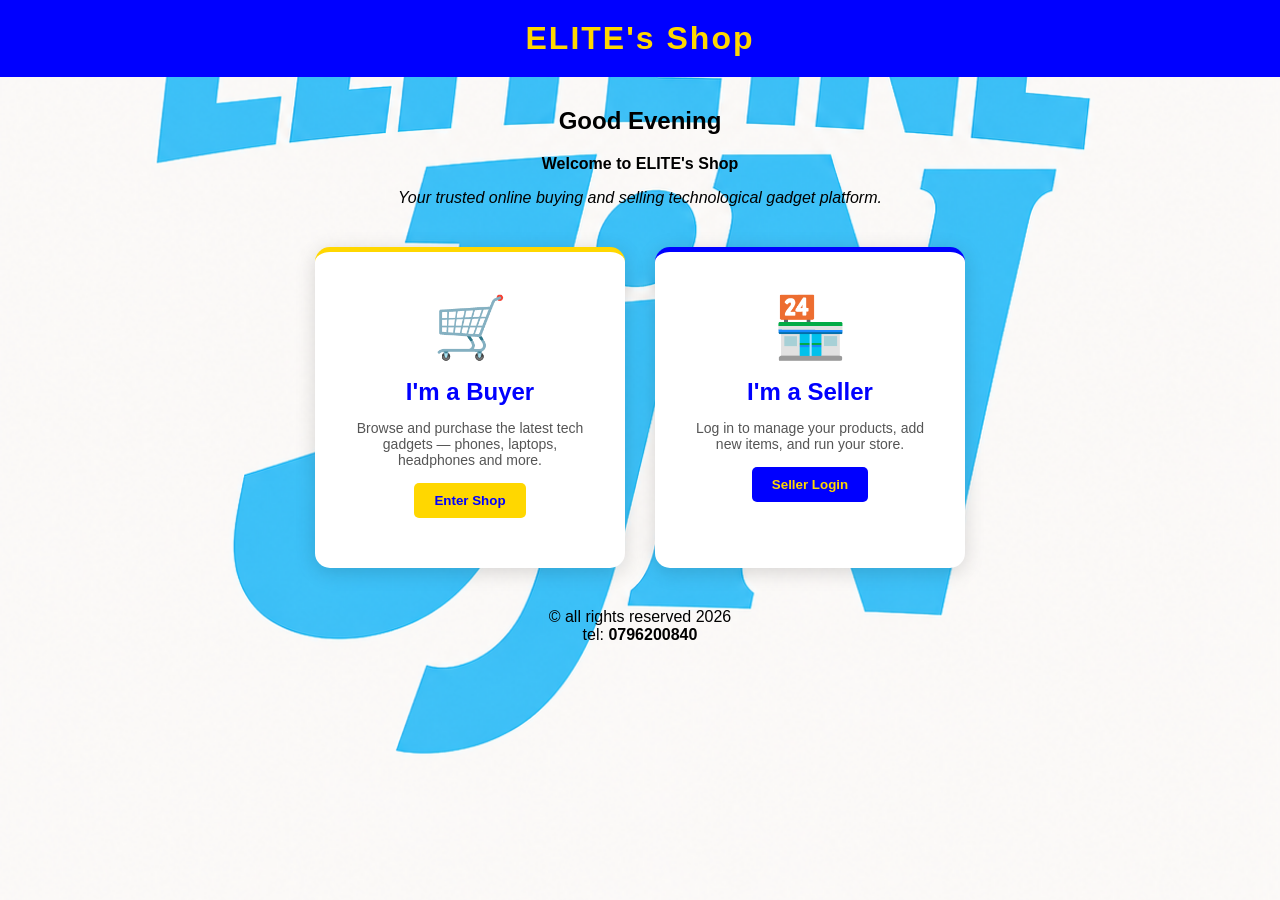
<file: index.html>
<!DOCTYPE html>
<html>
<head>
    <title>ELITE's Shop</title>
    <link rel="stylesheet" href="style.css">
</head>
<body>

<h1>ELITE's Shop</h1>

<div class="welcome-section">
    <h2 id="greeting"><b><i></i></b></h2>
    <p><b>Welcome to ELITE's Shop</b></p>
    <p><i>Your trusted online buying and selling technological gadget platform.</i></p>
</div>

<div class="role-cards">

  
    <a href="shop.html" class="role-card buyer">
        <div class="icon">🛒</div>
        <h2>I'm a Buyer</h2>
        <p>Browse and purchase the latest tech gadgets — phones, laptops, headphones and more.</p>
        <button style="margin-top:15px;">Enter Shop</button>
    </a>

   
    <div class="role-card seller" onclick="openSellerLogin()">
        <div class="icon">🏪</div>
        <h2>I'm a Seller</h2>
        <p>Log in to manage your products, add new items, and run your store.</p>
        <button style="margin-top:15px; background:blue; color:gold;">Seller Login</button>
    </div>

</div>

<p>&copy; all rights reserved 2026<br>
tel: <b>0796200840</b></p>


<div class="modal-overlay" id="sellerModal">
    <div class="modal">
        <button class="close-btn" onclick="closeSellerLogin()">✕</button>
        <div class="icon">🔐</div>
        <h2>Seller Login</h2>
        <input type="text" id="username" placeholder="Username" />
        <input type="password" id="password" placeholder="Password" />
        <p class="error-msg" id="errorMsg">❌ Incorrect username or password.</p>
        <button class="login-btn" onclick="sellerLogin()">Login</button>
    </div>
</div>

<script>
    
    const SELLER_USERNAME = "sango";
    const SELLER_PASSWORD = "2525";
    

    function openSellerLogin() {
        document.getElementById("sellerModal").classList.add("active");
    }

    function closeSellerLogin() {
        document.getElementById("sellerModal").classList.remove("active");
        document.getElementById("errorMsg").style.display = "none";
        document.getElementById("username").value = "";
        document.getElementById("password").value = "";
    }

    function sellerLogin() {
        const user = document.getElementById("username").value.trim();
        const pass = document.getElementById("password").value.trim();

        if (user === SELLER_USERNAME && pass === SELLER_PASSWORD) {
            sessionStorage.setItem("sellerLoggedIn", "true");
            window.location.href = "seller.html";
        } else {
            document.getElementById("errorMsg").style.display = "block";
        }
    }

   
    document.addEventListener("keydown", function(e) {
        if (e.key === "Enter" && document.getElementById("sellerModal").classList.contains("active")) {
            sellerLogin();
        }
    });
     function displaytime() {

        var mydates = new Date();
        var time = mydates.getHours();
       var greeting;
       if (time < 12) {
      greeting = "Good Morning"
       }
     else if(time<18) {
           greeting="Good Aftenoon"
        }
        else {
            greeting="Good Evening"
        }
        document.getElementById("greeting").textContent= greeting
    }
    displaytime();
</script>

</body>
</html>
</file>
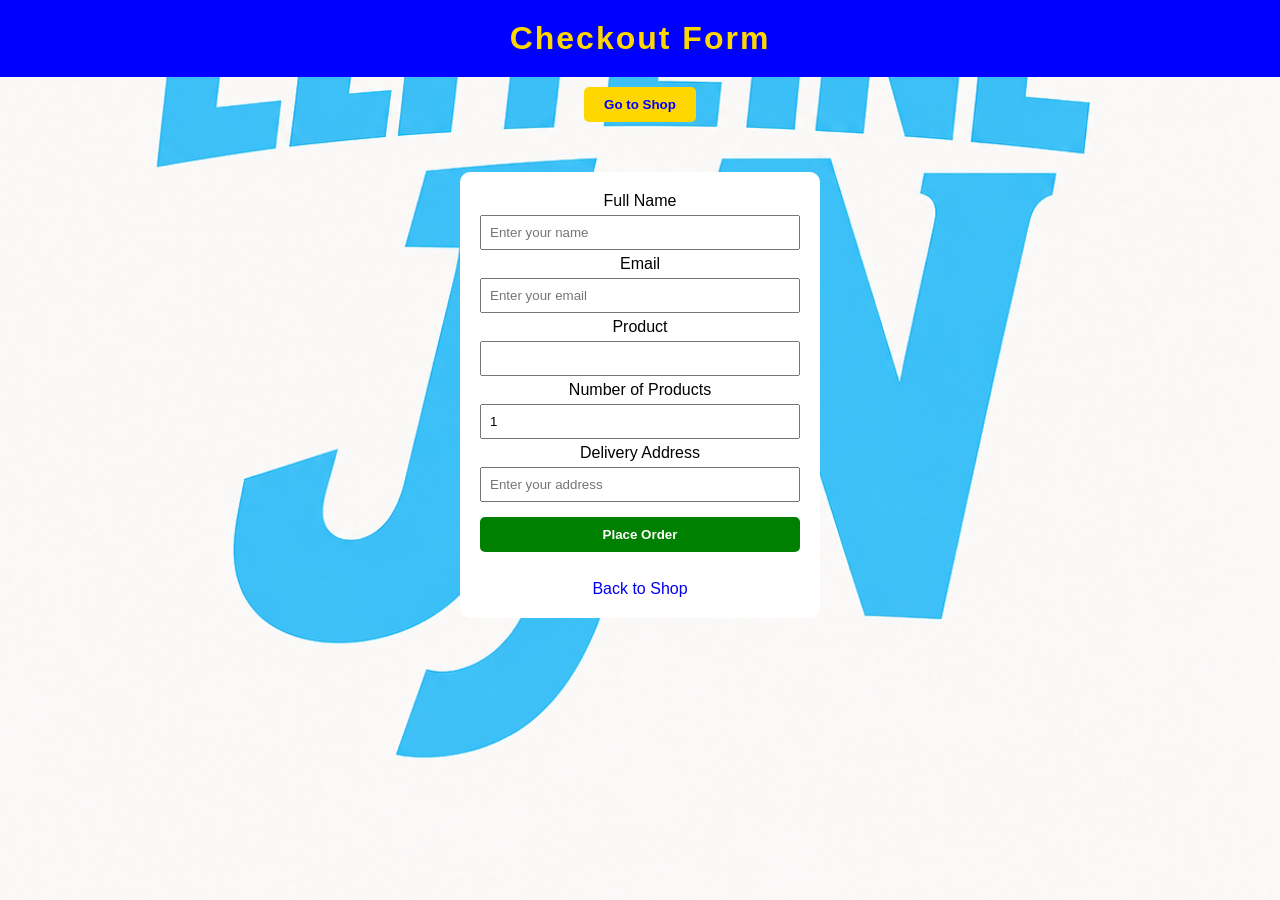
<file: buy.html>
<!DOCTYPE html>
<html>
<head>
    <title>Buy Form - Eliteone Shop</title>
    <link rel="stylesheet" href="style.css">
</head>
<body>

<h1>Checkout Form</h1>      <a href="shop.html">  <button class="shop-button">Go to Shop</button></a>
    <div id="message-box" class="message-box">
    ✅ Order placed successfully!
</div>

<div class="buy-container">

<form onsubmit="return placeOrder()">

    <label>Full Name</label>
    <input type="text" id="buyerName" placeholder="Enter your name" required>

    <label>Email</label>
    <input type="email" id="buyerEmail" placeholder="Enter your email" required>

    <label>Product</label>
    <input type="text" id="buyerProduct" readonly>

    <label>Number of Products</label>
    <input type="number" id="buyerQty" min="1" value="1" required>

    <label>Delivery Address</label>
    <input type="text" id="buyerAddress" placeholder="Enter your address" required>

    <button class="buy-button" type="submit">Place Order</button>

</form>

<br>
<a href="shop.html">Back to Shop</a>

</div>



<script>
    const params = new URLSearchParams(window.location.search);
    const name = params.get("name") || "";
    const price = params.get("price") || "";
    document.getElementById("buyerProduct").value = name + (price ? " - " + Number(price).toLocaleString() + " Frw" : "");

    function placeOrder() {
        const order = {
            id: Date.now(),
            buyerName: document.getElementById("buyerName").value,
            email: document.getElementById("buyerEmail").value,
            product: name,
            price: price,
            quantity: document.getElementById("buyerQty").value,
            address: document.getElementById("buyerAddress").value,
            date: new Date().toLocaleString(),
            status: "new"
        };

        const orders = JSON.parse(localStorage.getItem("orders") || "[]");
        orders.push(order);
        localStorage.setItem("orders", JSON.stringify(orders));

        document.getElementById("message-box").style.display = "block";
        setTimeout(function() {
            document.getElementById("message-box").style.display = "none";
        }, 3000);

        return false;
    }
</script>
</body>
</html>
</file>
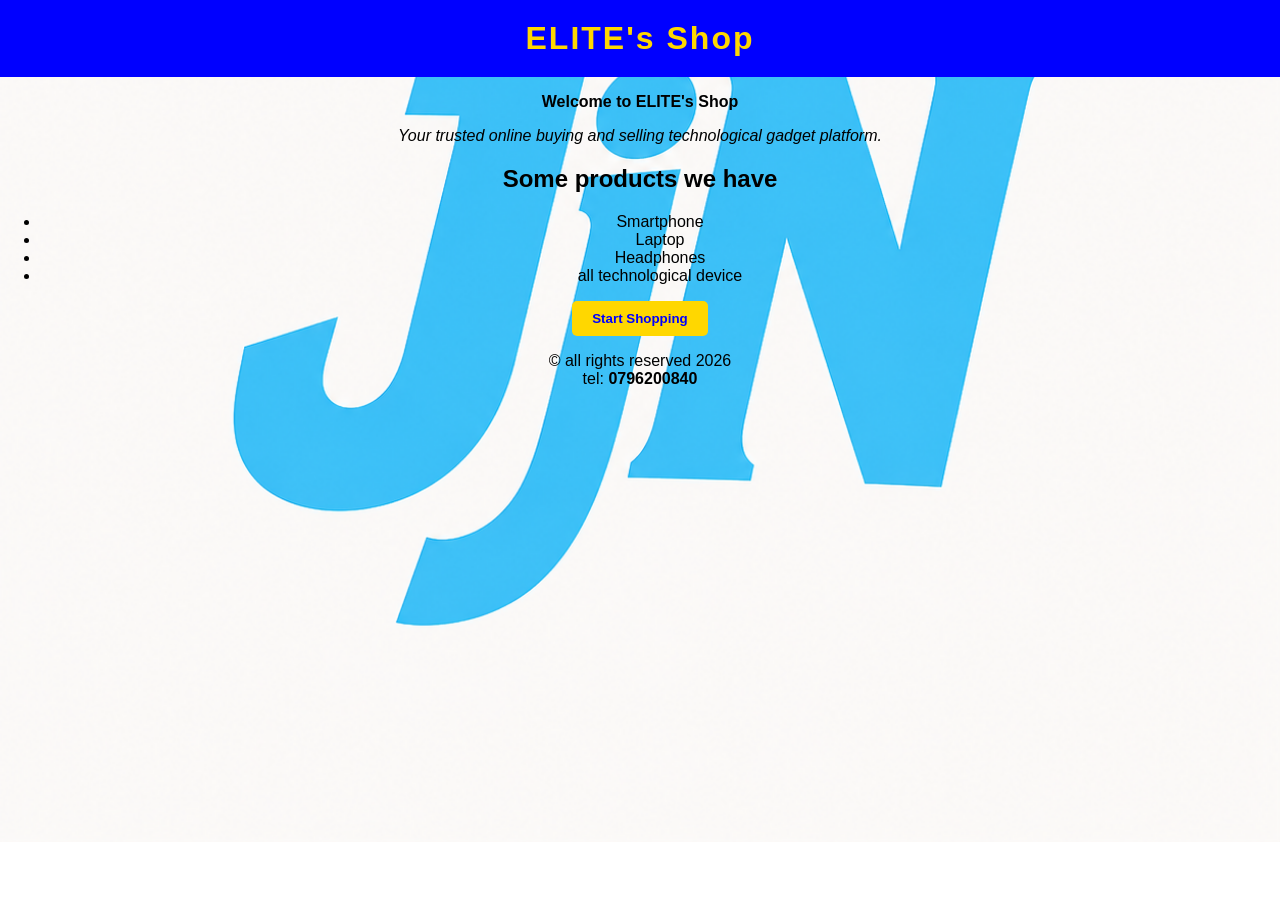
<file: home.html>
<!DOCTYPE html>
<html>
<head>
    <title>ELITE1ne shop</title>
    <link rel="stylesheet" href="style.css">
</head>
<body>

<h1>ELITE's Shop</h1>

<p><b>Welcome to ELITE's Shop</b></p>
<p><i>Your trusted online buying and selling technological gadget platform.</i></p>

<h2>Some products we have</h2>

<ul>
    <li>Smartphone</li>
    <li>Laptop</li>
    <li>Headphones</li>
    <li>all technological device</li>
</ul>

<a href="shop.html">
    <button class="shop-button">Start Shopping</button>
</a>

<p>&copy; all rights reserved 2026<br>
tel: <b>0796200840</b></p>

</body>
</html>
</file>
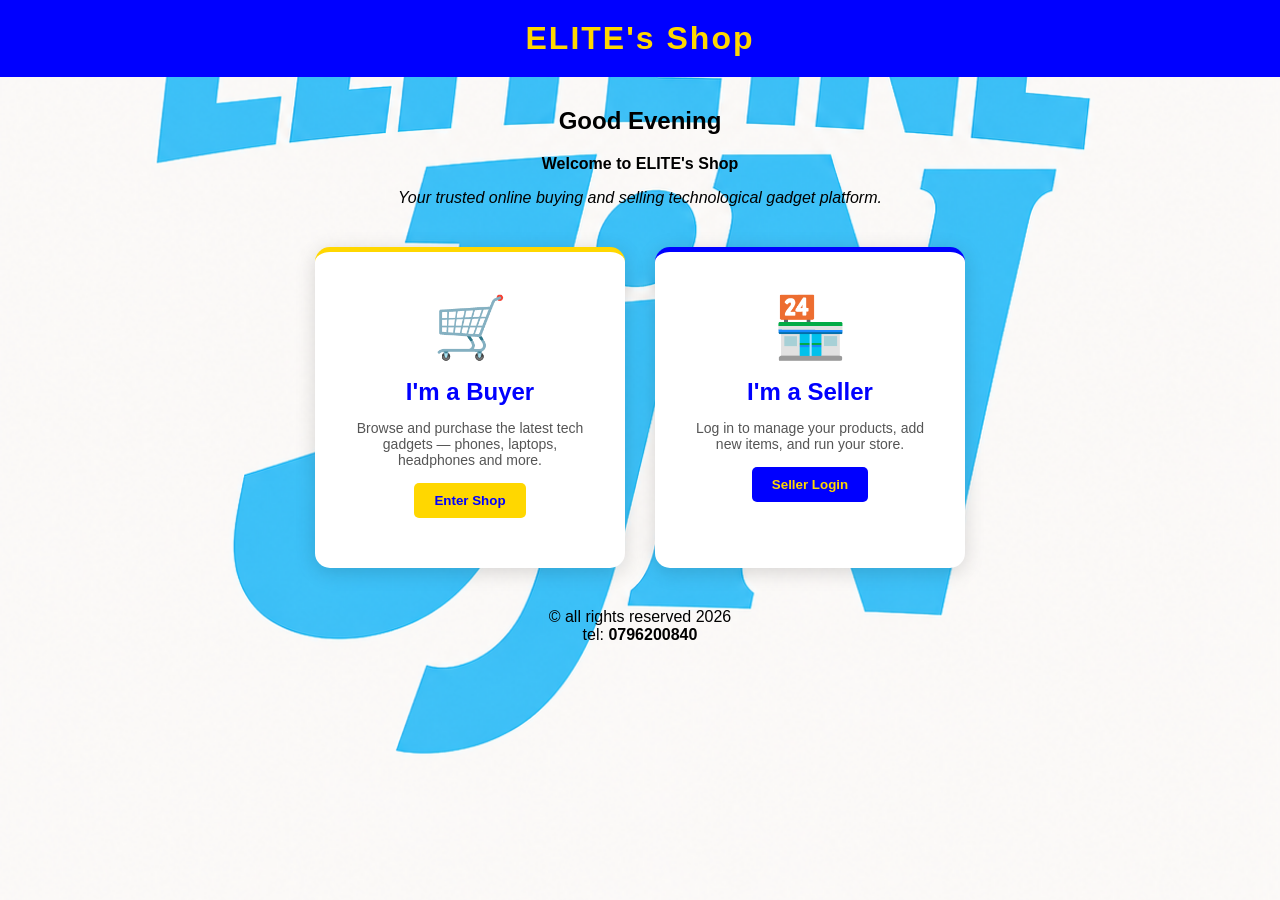
<file: seller.html>
<!DOCTYPE html>
<html>
<head>
    <title>Seller Dashboard - ELITE's Shop</title>
    <link rel="stylesheet" href="style.css">
</head>
<body>

<h1>🏪 Seller Dashboard</h1>    <button onclick="logout()">🚪 Logout</button>

<div class="seller-tabs">
    <button onclick="showTab('addTab')" id="btnAdd" class="tab-btn active-tab">➕ Add Product</button>
    <button onclick="showTab('ordersTab')" id="btnOrders" class="tab-btn">📦 Orders <span id="orderBadge" class="badge"></span></button>
</div>

<div id="addTab">
    <div class="seller-box">
        <h2>Add New Product</h2>
        <input type="text" id="prodName" placeholder="Product Name" />
        <input type="number" id="prodPrice" placeholder="Price (Frw)" />
        <label>Product Image</label>
        <input type="file" id="prodImage" accept="image/*" />
        <div id="imagePreview" style="margin:10px 0;"></div>
        <button class="login-btn" onclick="addProduct()">➕ Add Product</button>
        <p class="error-msg" id="errorMsg">⚠️ Please fill in all fields!</p>
    </div>

    <h2>Your Products</h2>
    <div class="product-container" id="productList"></div>
</div>

<div id="ordersTab" style="display:none;">
    <div class="seller-box">
        <h2>📦 Buyer Orders</h2>
        <div id="orderList"></div>
    </div>
</div>

<br>


<script>
    if (sessionStorage.getItem("sellerLoggedIn") !== "true") {
        window.location.href = "index.html";
    }

  
    document.getElementById("prodImage").addEventListener("change", function() {
        const file = this.files[0];
        if (!file) return;
        const reader = new FileReader();
        reader.onload = function(e) {
            document.getElementById("imagePreview").innerHTML = 
                `<img src="${e.target.result}" style="width:100px; border-radius:8px;">`;
        };
        reader.readAsDataURL(file);
    });

    function showTab(tab) {
        document.getElementById("addTab").style.display = tab === "addTab" ? "block" : "none";
        document.getElementById("ordersTab").style.display = tab === "ordersTab" ? "block" : "none";
        document.getElementById("btnAdd").classList.toggle("active-tab", tab === "addTab");
        document.getElementById("btnOrders").classList.toggle("active-tab", tab === "ordersTab");
    }

    function loadProducts() {
        const products = JSON.parse(localStorage.getItem("products") || "[]");
        const container = document.getElementById("productList");
        container.innerHTML = "";

        if (products.length === 0) {
            container.innerHTML = "<p>No products added yet.</p>";
            return;
        }

        products.forEach(function(p, index) {
            container.innerHTML += `
                <div class="product">
                    <h3>${p.name}</h3>
                    <img src="${p.image}" alt="${p.name}" style="width:100px;">
                    <p>Price: ${Number(p.price).toLocaleString()} Frw</p>
                    <button onclick="deleteProduct(${index})" style="background:red; color:white;">🗑️ Remove</button>
                </div>
            `;
        });
    }

    function loadOrders() {
        const orders = JSON.parse(localStorage.getItem("orders") || "[]");
        const container = document.getElementById("orderList");
        const badge = document.getElementById("orderBadge");
        const newOrders = orders.filter(o => o.status === "new").length;

        badge.textContent = newOrders > 0 ? newOrders : "";

        if (orders.length === 0) {
            container.innerHTML = "<p>No orders yet.</p>";
            return;
        }

        container.innerHTML = "";
        orders.slice().reverse().forEach(function(o, i) {
            const realIndex = orders.length - 1 - i;
            container.innerHTML += `
                <div class="order-card ${o.status === 'done' ? 'order-done' : ''}">
                    <p><b>🛒 Product:</b> ${o.product} — ${Number(o.price).toLocaleString()} Frw</p>
                    <p><b>👤 Buyer:</b> ${o.buyerName} (${o.email})</p>
                    <p><b>📦 Quantity:</b> ${o.quantity}</p>
                    <p><b>🚚 Address:</b> ${o.address}</p>
                    <p><b>🕐 Date:</b> ${o.date}</p>
                    <p><b>Status:</b> ${o.status === 'done' ? '✅ Done' : '🔴 New'}</p>
                    ${o.status === 'new' ? `<button onclick="markDone(${realIndex})" style="background:green;color:white;">✅ Mark as Done</button>` : ''}
                </div>
            `;
        });
    }

    function addProduct() {
        const name = document.getElementById("prodName").value.trim();
        const price = document.getElementById("prodPrice").value.trim();
        const fileInput = document.getElementById("prodImage");
        const errorMsg = document.getElementById("errorMsg");

        if (!name || !price || !fileInput.files[0]) {
            errorMsg.style.display = "block";
            return;
        }

        errorMsg.style.display = "none";

        const reader = new FileReader();
        reader.onload = function(e) {
            const products = JSON.parse(localStorage.getItem("products") || "[]");
            products.push({ name, price, image: e.target.result });
            localStorage.setItem("products", JSON.stringify(products));

            document.getElementById("prodName").value = "";
            document.getElementById("prodPrice").value = "";
            document.getElementById("prodImage").value = "";
            document.getElementById("imagePreview").innerHTML = "";

            loadProducts();
        };
        reader.readAsDataURL(fileInput.files[0]);
    }

    function deleteProduct(index) {
        const products = JSON.parse(localStorage.getItem("products") || "[]");
        products.splice(index, 1);
        localStorage.setItem("products", JSON.stringify(products));
        loadProducts();
    }

    function markDone(index) {
        const orders = JSON.parse(localStorage.getItem("orders") || "[]");
        orders[index].status = "done";
        localStorage.setItem("orders", JSON.stringify(orders));
        loadOrders();
    }

    function logout() {
        sessionStorage.removeItem("sellerLoggedIn");
        window.location.href = "index.html";
    }

    loadProducts();
    loadOrders();
</script>

</body>
</html>
</file>
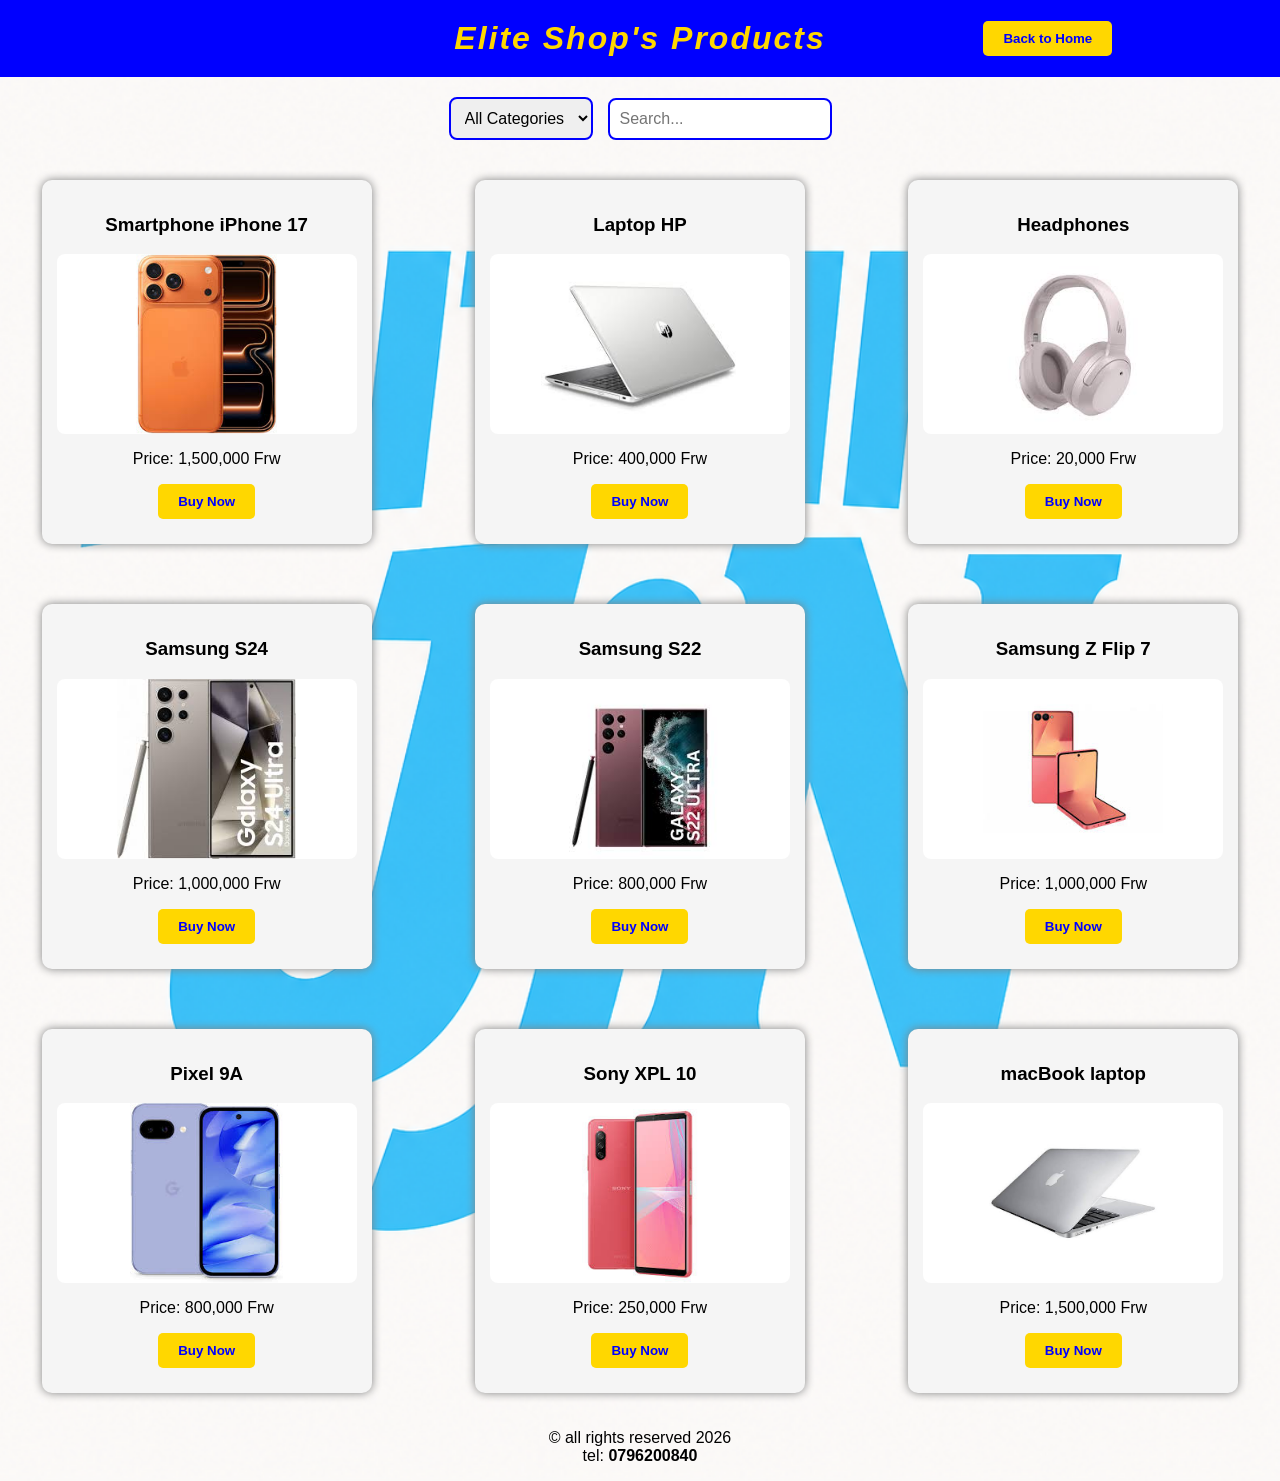
<file: shop.html>
<!DOCTYPE html>
<html>
<head>
    <title>Eliteone Shop</title>
    <link rel="stylesheet" href="style.css">
</head>
    
<body>
<div class="header-bar">
    <h1><i>Elite Shop's Products</i></h1>
    <a href="index.html">
        <button class="shop-button">Back to Home</button>
    </a>
</div>

<div class="category-bar">
    <select id="categorySelect" class="search-box" onchange="filterByCategory()">
        <option value="all">All Categories</option>
        <option value="phones">Phones</option>
        <option value="laptops">Laptops</option>
        <option value="accessories">Accessories</option>
    </select>

    <input type="text"
           id="searchInput"
           class="search-box"
           placeholder="Search..."
           onkeyup="searchProduct()">
</div>
<div class="product-container" id="productContainer">

    <div class="product">
        <h3>Smartphone iPhone 17</h3>
        <img src="iphone.jfif" alt="iphone17">
        <p>Price: 1,500,000 Frw</p>
        <a href="buy.html?name=iPhone%2017&price=1500000">
            <button class="shop-button">Buy Now</button>
        </a>
    </div>

    <div class="product">
        <h3>Laptop HP</h3>
        <img src="hp.jfif" alt="hp">
        <p>Price: 400,000 Frw</p>
        <a href="buy.html?name=HP%20Laptop&price=400000">
            <button class="shop-button">Buy Now</button>
        </a>
    </div>

    <div class="product">
        <h3>Headphones</h3>
        <img src="head.jfif" alt="headphones">
        <p>Price: 20,000 Frw</p>
        <a href="buy.html?name=Headphones&price=20000">
            <button class="shop-button">Buy Now</button>
        </a>
    </div>

    <div class="product">
        <h3>Samsung S24</h3>
        <img src="sum.jfif" alt="samsung">
        <p>Price: 1,000,000 Frw</p>
        <a href="buy.html?name=Samsung%20S24&price=1000000">
            <button class="shop-button">Buy Now</button>
        </a>
    </div>

    <div class="product">
        <h3>Samsung S22</h3>
        <img src="s22.jfif" alt="samsung">
        <p>Price: 800,000 Frw</p>
        <a href="buy.html?name=Samsung%20S22&price=800000">
            <button class="shop-button">Buy Now</button>
        </a>
    </div>

    <div class="product">
        <h3>Samsung Z Flip 7</h3>
        <img src="flip.jfif" alt="samsung">
        <p>Price: 1,000,000 Frw</p>
        <a href="buy.html?name=Samsung%20Z%20Flip%207&price=1000000">
            <button class="shop-button">Buy Now</button>
        </a>
    </div>

    <div class="product">
        <h3>Pixel 9A</h3>
        <img src="pix.jfif" alt="pixel">
        <p>Price: 800,000 Frw</p>
        <a href="buy.html?name=Pixel%209A&price=800000">
            <button class="shop-button">Buy Now</button>
        </a>
    </div>

    <div class="product">
        <h3>Sony XPL 10</h3>
        <img src="sony.jfif" alt="sony">
        <p>Price: 250,000 Frw</p>
        <a href="buy.html?name=Sony%20XPL%2010&price=250000">
            <button class="shop-button">Buy Now</button>
        </a>
    </div>

    <div class="product">
        <h3>macBook laptop</h3>
        <img src="mac.jpg" alt="macbook">
        <p>Price: 1,500,000 Frw</p>
        <a href="buy.html?name=macBook%20laptop&price=1500000">
            <button class="shop-button">Buy Now</button>
        </a>
    </div>

</div>



<p>&copy; all rights reserved 2026<br>
tel: <b>0796200840</b></p>

<script>
    function loadSellerProducts() {
        const products = JSON.parse(localStorage.getItem("products") || "[]");
        const container = document.getElementById("productContainer");

        products.forEach(function(p) {
            container.innerHTML += `
                <div class="product">
                    <h3>${p.name}</h3>
                    <img src="${p.image}" alt="${p.name}">
                    <p>Price: ${Number(p.price).toLocaleString()} Frw</p>
                    <a href="buy.html?name=${encodeURIComponent(p.name)}&price=${p.price}">
                        <button class="shop-button">Buy Now</button>
                    </a>
                </div>
            `;
        });
    }

    function searchProduct() {
        let input = document.getElementById("searchInput").value.toLowerCase();
        let products = document.getElementsByClassName("product");

        for (let i = 0; i < products.length; i++) {
            let name = products[i].getElementsByTagName("h3")[0].innerText.toLowerCase();
            products[i].style.display = name.includes(input) ? "block" : "none";
        }
    }

    const categoryKeywords = {
        phones: ["iphone", "samsung", "pixel", "sony", "phone", "flip"],
        laptops: ["laptop", "hp", "macbook", "dell", "lenovo"],
        accessories: ["headphone", "charger", "case", "cable", "watch"]
    };

    function filterByCategory() {
        const selected = document.getElementById("categorySelect").value;
        const products = document.getElementsByClassName("product");

        for (let p of products) {
            const name = p.getElementsByTagName("h3")[0].innerText.toLowerCase();

            if (selected === "all") {
                p.style.display = "block";
            } else {
                const keywords = categoryKeywords[selected] || [];
                const matches = keywords.some(k => name.includes(k));
                p.style.display = matches ? "block" : "none";
            }
        }
    }

    loadSellerProducts();
</script>

</body>
</html>
</file>
<file: style.css>
body {
    font-family: Arial, sans-serif;
    margin: 0;
    background-color: white;
    text-align: center;
}

h1 {
    background-color: blue;
    color: gold;
    padding: 20px;
    margin: 0;
    letter-spacing: 2px;
}

button {
    background-color: gold;
    color: blue;
    padding: 10px 20px;
    border: none;
    cursor: pointer;
    border-radius: 5px;
    margin: 10px auto;
    display: block;
    font-weight: bold;
}

button:hover {
    background-color: orange;
}

.product-container {
    display: flex;
    justify-content: center;
    gap: 20px;
    flex-wrap: wrap;
}

.product {
    background: whitesmoke;
    margin: 20px auto;
    padding: 15px;
    width: 300px;
    border-radius: 10px;
    box-shadow: 0px 0px 10px gray;
    text-align: center;
}

.buy-container {
    width: 320px;
    margin: 50px auto;
    background: white;
    padding: 20px;
    border-radius: 10px;
    text-align: center;
}

input, select {
    width: 100%;
    padding: 8px;
    margin: 5px 0;
    box-sizing: border-box;
}

.buy-button {
    width: 100%;
    padding: 10px;
    background: green;
    color: white;
    border: none;
    cursor: pointer;
    border-radius: 5px;
    margin-top: 10px;
}

.buy-button:hover {
    background: darkgreen;
}

a {
    text-decoration: none;
}
body{
    background-image: url("e.png");
    background-size: cover;
    background-position: center;
    background-repeat: no-repeat;
}
.message-box{
    display: none;
    background-color: blue;
    color: gold;
    padding: 15px;
    width: 300px;
    margin: 20px auto;
    border-radius: 10px;
    font-weight: bold;
    box-shadow: 0px 0px 10px gray;
}

.top-bar{
    display: flex;
    justify-content: flex-end;
    padding: 10px 20px;
}

.search-box{
    padding: 10px;
    width: 250px;
    border: 2px solid blue;
    border-radius: 8px;
    font-size: 16px;
    align-content:right;
}


.welcome-section {
    margin: 30px auto;
}

.role-cards {
    display: flex;
    justify-content: center;
    gap: 30px;
    flex-wrap: wrap;
    margin: 40px auto;
}

.role-card {
    background: white;
    border-radius: 15px;
    padding: 40px 30px;
    width: 250px;
    box-shadow: 0 4px 20px rgba(0,0,0,0.15);
    cursor: pointer;
    transition: transform 0.2s, box-shadow 0.2s;
    text-decoration: none;
    color: inherit;
    display: block;
}

.role-card:hover {
    transform: translateY(-6px);
    box-shadow: 0 8px 30px rgba(0,0,0,0.2);
}

.role-card .icon {
    font-size: 60px;
    margin-bottom: 15px;
}

.role-card h2 {
    color: blue;
    margin: 10px 0;
}

.role-card p {
    color: #555;
    font-size: 14px;
}

.role-card.buyer {
    border-top: 5px solid gold;
}

.role-card.seller {
    border-top: 5px solid blue;
}

.modal-overlay {
    display: none;
    position: fixed;
    top: 0; left: 0;
    width: 100%; height: 100%;
    background: rgba(0,0,0,0.5);
    z-index: 999;
    justify-content: center;
    align-items: center;
}

.modal-overlay.active {
    display: flex;
}

.modal {
    background: white;
    border-radius: 15px;
    padding: 40px 30px;
    width: 320px;
    box-shadow: 0 10px 40px rgba(0,0,0,0.3);
    position: relative;
}

.modal h2 {
    color: blue;
    margin-bottom: 20px;
}

.modal input {
    width: 100%;
    padding: 10px;
    margin: 8px 0;
    box-sizing: border-box;
    border: 2px solid #ddd;
    border-radius: 8px;
    font-size: 15px;
}

.modal input:focus {
    border-color: blue;
    outline: none;
}

.modal .login-btn {
    width: 100%;
    padding: 12px;
    background: blue;
    color: gold;
    border: none;
    border-radius: 8px;
    font-size: 16px;
    font-weight: bold;
    cursor: pointer;
    margin-top: 15px;
}

.modal .login-btn:hover {
    background: darkblue;
}

.close-btn {
    position: absolute;
    top: 12px; right: 16px;
    font-size: 22px;
    cursor: pointer;
    color: #aaa;
    background: none;
    border: none;
}

.error-msg {
    color: red;
    font-size: 13px;
    margin-top: 8px;
    display: none;
}

.seller-box {
    background: white;
    width: 400px;
    margin: 40px auto;
    padding: 30px;
    border-radius: 15px;
    box-shadow: 0 4px 20px rgba(0,0,0,0.15);
}

.seller-box h2 {
    color: blue;
}

.seller-tabs {
    display: flex;
    justify-content: center;
    gap: 15px;
    margin: 20px auto;
}

.tab-btn {
    padding: 12px 25px;
    font-size: 15px;
    border-radius: 8px;
    cursor: pointer;
    background: gold;
    color: blue;
    border: none;
    font-weight: bold;
}

.active-tab {
    background: blue;
    color: gold;
}

.badge {
    background: red;
    color: white;
    border-radius: 50%;
    padding: 2px 7px;
    font-size: 12px;
    margin-left: 5px;
}

.order-card {
    background: whitesmoke;
    border-radius: 10px;
    padding: 15px;
    margin: 10px 0;
    text-align: left;
    box-shadow: 0 2px 8px rgba(0,0,0,0.1);
    border-left: 5px solid blue;
}

.order-done {
    border-left: 5px solid green;
    opacity: 0.7;
}
.product img {
    width: 100%;
    height: 180px;
    object-fit: contain;
    border-radius: 8px;
    display: block;
    margin: 0 auto 10px;
    background: white;
}
.header-bar {
    display: grid;
    grid-template-columns: 1fr auto 1fr;
    align-items: center;
    background-color: blue;
    padding: 0 30px;
}

.header-bar h1 {
    grid-column: 2;
    text-align: center;
}

.header-bar .shop-button {
    grid-column: 3;
    justify-self: end;
    background-color: gold;
    color: blue;
}

.category-bar {
    display: flex;
    justify-content: center;
    align-items: center;
    padding: 15px 30px;
    gap: 15px;
}

.category-bar .search-box {
    width: auto;
    max-width: 250px;
}
</file>
